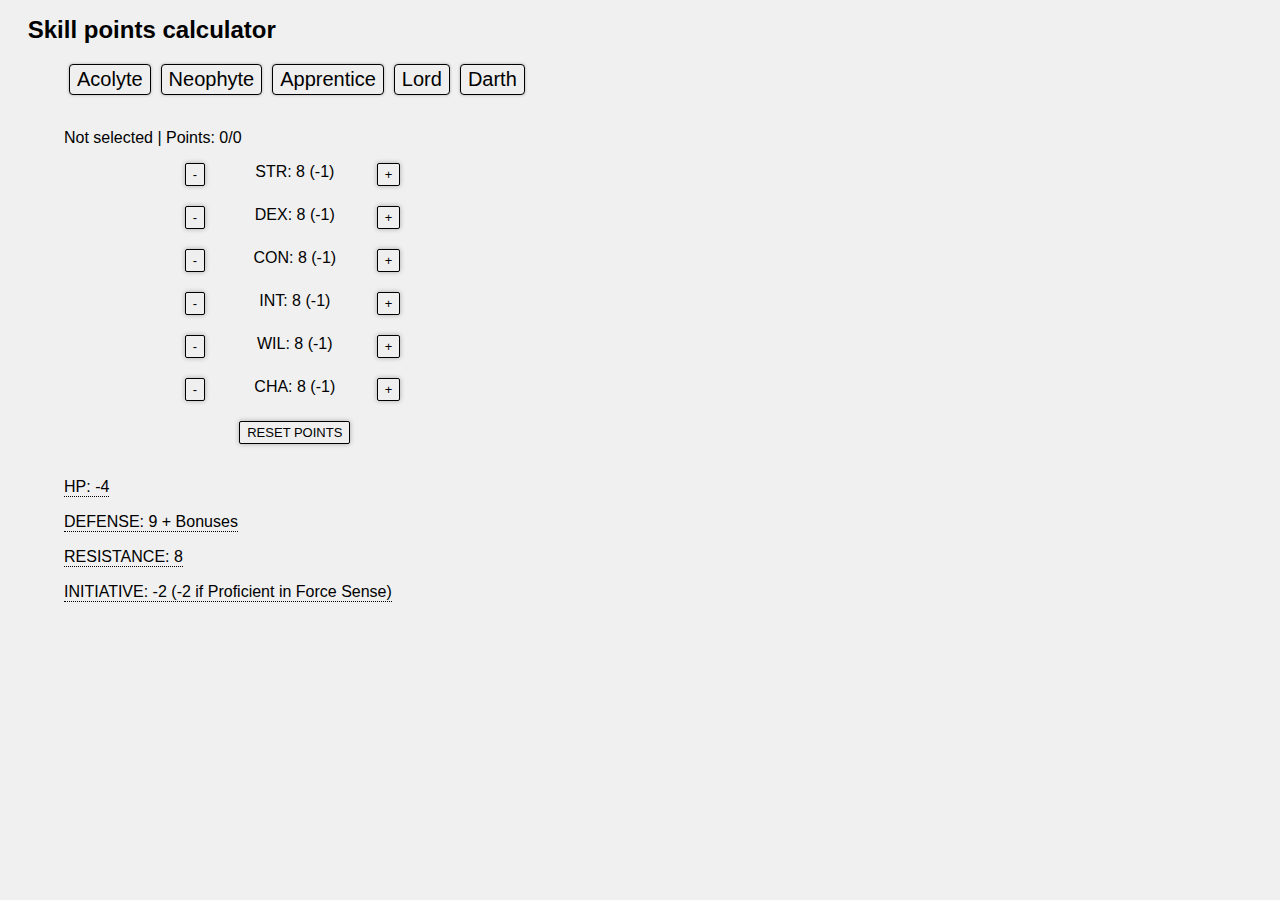
<file: index.html>
<!DOCTYPE html>
<html lang="en">
  <head>
    <title>SWTOR Calculator</title>
    <link rel="stylesheet" href="style.css">
    <meta name="viewport" content="width=device-width, initial-scale=1">
    <link rel="icon" type="image/x-icon" href="favicon.ico">

</head>
<body>
	<header>
    <h1>Skill points calculator</h1>
  </header>
	<main>
  <section id="rank_buttons" class="button"></section>

  <br />

  <section id="level_buttons">
  </section>

  <section id="skill_selection">
    <p><span id="rank"></span> | Points: <span id="used"></span>/<span id="available"></span></p>
   
    <article class="grid-container">
      <div class="grid">
        <div>
          <button id="strREM" class="sk_but_minu">-</button>
        </div>
        <div class="text">
          STR: <span id="STRlevel"></span> (<span id="STRmod"></span>)
        </div>
        <div>
          <button id="strADD" class="sk_but_plus">+</button>
        </div>

        <div>
          <button id="dexREM" class="sk_but_minu">-</button>
        </div>
        <div class="text">
          DEX: <span id="DEXlevel"></span> (<span id="DEXmod"></span>)
        </div>
        <div>
          <button id="dexADD" class="sk_but_plus">+</button>
        </div>

        <div>
          <button id="conREM" class="sk_but_minu">-</button>
        </div>
        <div class="text">
          CON: <span id="CONlevel"></span> (<span id="CONmod"></span>)
        </div>
        <div>
          <button id="conADD" class="sk_but_plus">+</button>
        </div>

        <div>
          <button id="intREM" class="sk_but_minu">-</button>
        </div>
        <div class="text">
          INT: <span id="INTlevel"></span> (<span id="INTmod"></span>)
        </div>
        <div>
          <button id="intADD" class="sk_but_plus">+</button>
        </div>

        <div>
          <button id="wilREM" class="sk_but_minu">-</button>
        </div>
        <div class="text">
          WIL: <span id="WILlevel"></span> (<span id="WILmod"></span>)
        </div>
        <div>
          <button id="wilADD" class="sk_but_plus">+</button>
        </div>

        <div>
          <button id="chaREM" class="sk_but_minu">-</button>
        </div>
        <div class="text">
          CHA: <span id="CHAlevel"></span> (<span id="CHAmod"></span>)
        </div>
        <div>
          <button id="chaADD" class="sk_but_plus">+</button>
        </div>

        <div>
        </div>
        <div class="text">
         <button id="reset"></button>
        </div>
        <div>
        </div>
      </div>

      <br />
    </article>
  </section>

  <section id="otherStats">
    <p id="hp_hover">HP: <span id="hp"></span><span id="hp_tooltip">4 * (Title HP + CON)</span></p>
    <br />
    <p id="def_hover">DEFENSE: <span id="def"></span> + Bonuses<span id="def_tooltip">10 + DEX + Bonuses</span></p>
    <br />
    <p id="res_hover">RESISTANCE: <span id="res"></span><span id="res_tooltip">10 + WILL + CHA</span></p>
    <br />
    <p id="in_hover">INITIATIVE: <span id="ini"></span> <span id="note">(<span id="iniProf"></span> if Proficient in Force Sense)</span><span id="in_tooltip">DEX + WILL (Prof: +<span id="prof"></span>)</span></p>
  </section>
	<br><br>
  </main>
  <script defer src="buttons.js"></script>
</body>
</html>
</file>
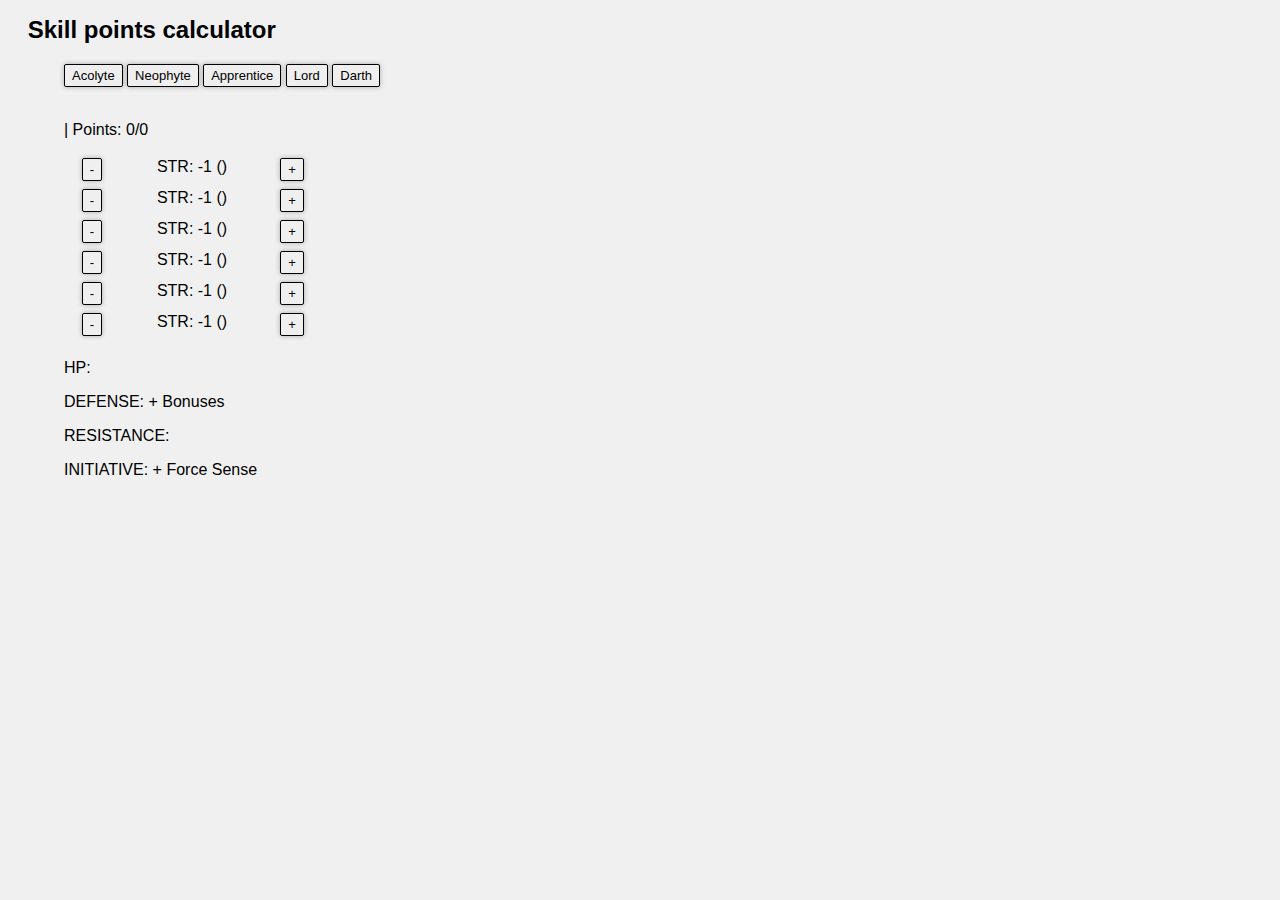
<file: buttons.html>
<!DOCTYPE html>
<html>
  <head>
    <title>SWTOR Calculator</title>
    <link rel="stylesheet" href="style.css">
</head>
<body>
	<h1>Skill points calculator</h1>
	
	<button onclick="addButton(1);">Acolyte</button>
	<button onclick="addButton(2);">Neophyte</button>
  <button onclick="addButton(3);">Apprentice</button>
  <button onclick="addButton(4);">Lord</button>
  <button onclick="addButton(5);">Darth</button>
	<br><br>
	<div id="buttons">
	</div>

  <p><span id="rank"></span> | Points: <span id="used"></span>/<span id="available"></span></p>

  <table>
    <tr>
      <td>
        <button id="strREM">-</button>
      </td>
      <td class="text">
        STR: <span id="STRlevel"></span> (<span id="STRmod"></span>)
      </td>
      <td>
        <button id="strADD">+</button>
      </td>
    </tr>
    <tr>
      <td>
        <button id="dexREM">-</button>
      </td>
      <td class="text">
        STR: <span id="DEXlevel"></span> (<span id="DEXmod"></span>)
      </td>
      <td>
        <button id="dexADD">+</button>
      </td>
    </tr>
    <tr>
      <td>
        <button id="conREM">-</button>
      </td>
      <td class="text">
        STR: <span id="CONlevel"></span> (<span id="CONmod"></span>)
      </td>
      <td>
        <button id="conADD">+</button>
      </td>
    </tr>
    <tr>
      <td>
        <button id="intREM">-</button>
      </td>
      <td class="text">
        STR: <span id="INTlevel"></span> (<span id="INTmod"></span>)
      </td>
      <td>
        <button id="intADD">+</button>
      </td>
    </tr>
    <tr>
      <td>
        <button id="wilREM">-</button>
      </td>
      <td class="text">
        STR: <span id="WILlevel"></span> (<span id="WILmod"></span>)
      </td>
      <td>
        <button id="wilADD">+</button>
      </td>
    </tr>
    <tr>
      <td>
        <button id="chaREM">-</button>
      </td>
      <td class="text">
        STR: <span id="CHAlevel"></span> (<span id="CHAmod"></span>)
      </td>
      <td>
        <button id="chaADD">+</button>
      </td>
    </tr>
  </table>

  <div id="otherStats">
    <p>HP: <span id="hp"></span></p>
    <p>DEFENSE: <span id="def"></span> + Bonuses</p>
    <p>RESISTANCE: <span id="res"></span></p>
    <p>INITIATIVE: <span id="ini"></span> + Force Sense</p>
  </div>

  <script defer src="buttons.js"></script>
</body>
</html>
</file>
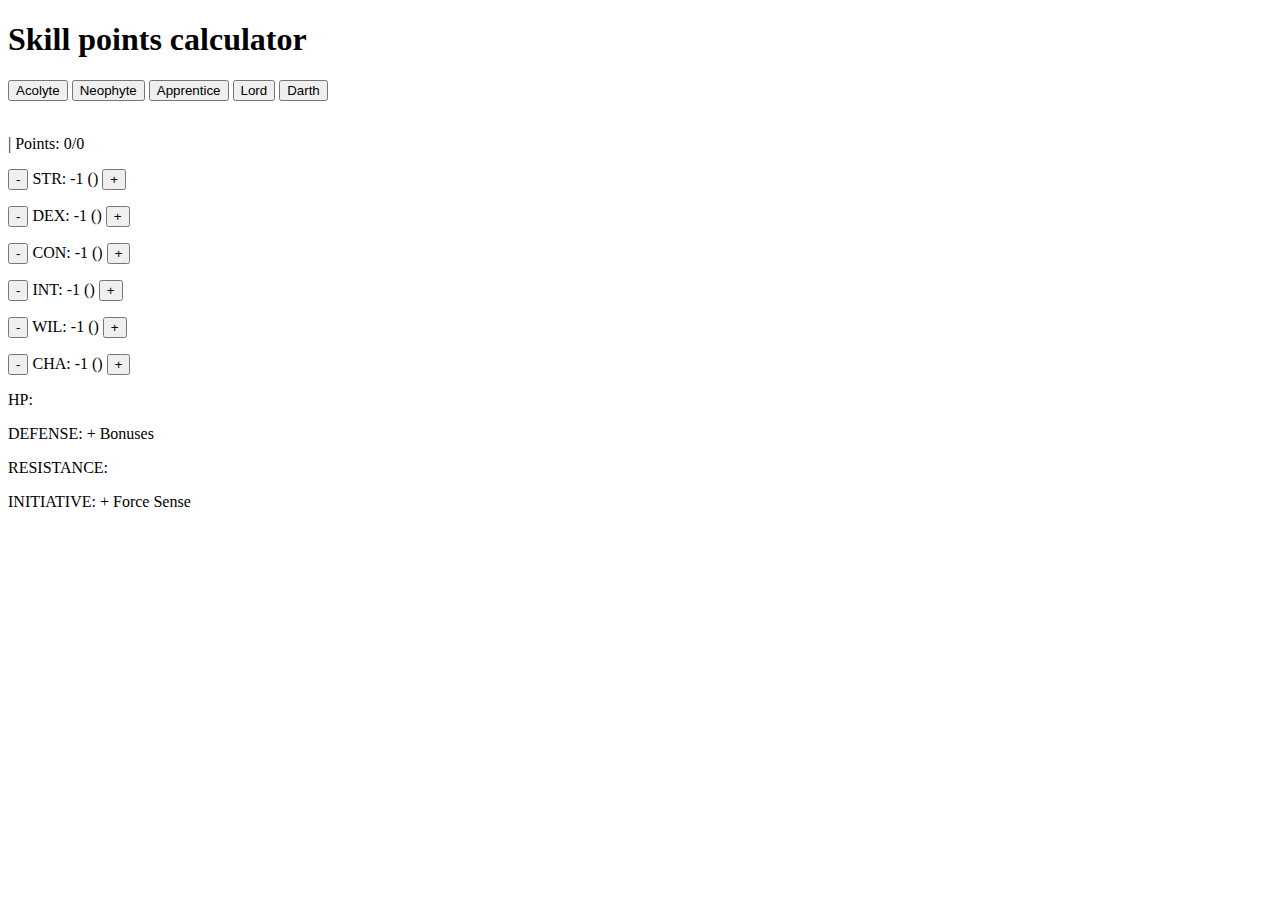
<file: index_old.html>
<!DOCTYPE html>
<html>
<head>
	<title>SWTOR Calculator</title>
</head>
<body>
	<h1>Skill points calculator</h1>
	
	<button onclick="addButton(1);">Acolyte</button>
	<button onclick="addButton(2);">Neophyte</button>
  <button onclick="addButton(3);">Apprentice</button>
  <button onclick="addButton(4);">Lord</button>
  <button onclick="addButton(5);">Darth</button>
	<br><br>
	<div id="buttons">
	</div>

	<p><span id="rank"></span> | Points: <span id="used"></span>/<span id="available"></span></p>

  <div id="STR">
    <p>
    <button id="strREM">-</button>
    STR: <span id="STRlevel"></span> (<span id="STRmod"></span>)
    <button id="strADD">+</button>
    </p>
  </div>
  <div id="DEX">
    <p>
    <button id="dexREM">-</button>
    DEX: <span id="DEXlevel"></span> (<span id="DEXmod"></span>)
    <button id="dexADD">+</button>
    </p>
  </div>
  <div id="CON">
    <p>
    <button id="conREM">-</button>
    CON: <span id="CONlevel"></span> (<span id="CONmod"></span>)
    <button id="conADD">+</button>
    </p>
  </div>
  <div id="INT">
    <p>
    <button id="intREM">-</button>
    INT: <span id="INTlevel"></span> (<span id="INTmod"></span>)
    <button id="intADD">+</button>
    </p>
  </div>
  <div id="WIL">
    <p>
    <button id="wilREM">-</button>
    WIL: <span id="WILlevel"></span> (<span id="WILmod"></span>)
    <button id="wilADD">+</button>
    </p>
  </div>
  <div id="CHA">
    <p>
    <button id="chaREM">-</button>
    CHA: <span id="CHAlevel"></span> (<span id="CHAmod"></span>)
    <button id="chaADD">+</button>
    </p>
  </div>

  <div id="otherStats">
    <p>HP: <span id="hp"></span></p>
    <p>DEFENSE: <span id="def"></span> + Bonuses</p>
    <p>RESISTANCE: <span id="res"></span></p>
    <p>INITIATIVE: <span id="ini"></span> + Force Sense</p>
  </div>

  <script defer src="buttons.js"></script>
</body>
</html>
</file>
<file: style.css>
body {
  font-family: Arial, sans-serif;
  margin-left: 5%;
  padding: 0;
  background-color: #F0F0F0;
}

td {
  width: 50px;
  text-align: center;
  padding-bottom: 5px;
}

.text {
  width: 100px;
}



h1 {
  font-size: 24px;
  font-weight: bold;
  margin-bottom: 20px;
  margin-left: -3%;
}

.label {
  font-weight: bold;
  margin-bottom: 5px;
}

.input, .select, .skill {
  margin-bottom: 10px;
  padding: 5px;
  width: 100%;
  border: 1px solid #CCC;
  border-radius: 4px;
  box-sizing: border-box;
  font-size: 16px;
}

button {
  display: inline;
  margin: 0;
  padding: 3px 7px;
  background-color: none;
  color: #000;
  border: 1px solid black;
  border-radius: 2px;
  box-shadow: 0 0 5px rgba(0, 0, 0, 0.3);
  font-size: 13px;
  cursor: pointer;
}

.sk_but_minu:hover {
  background-color: rgba(255, 0, 0, 0.2);
}

.sk_but_plus:hover {
  background-color: rgba(000, 128, 0, 0.2);
}

.grid-container {
  width: 220px;
  margin-left: 10%;
}

#reset {
  margin: 0 auto;
  grid-column: 2 / 3;
  justify-self: center;
}

.grid {
  display: grid;
  grid-template-columns: repeat(3, 1fr);
  grid-column-gap: 10px;
  row-gap: 20px;
}

.cell {
  display: flex;
  justify-content: center;
  align-items: center;
  padding: 10px;
}

.text {
  display: inline-block;
  width: 120px;
  text-align: center;
  padding: 0 12px;
  justify-self: center;
}


#hp_hover #hp_tooltip, #def_hover #def_tooltip, #res_hover #res_tooltip, #in_hover #in_tooltip {
  visibility: hidden;
  background-color: #555;
  color: #fff;
  text-align: center;
  border-radius: 6px;
  padding: 5px 10px;
  position: absolute;
  z-index: 1;
  bottom: 125%;
  left: 50%;
  margin-right: -60px;
  opacity: 0;
  transition: opacity 0.3s;
  width: max-content;
}

#hp_hover, #def_hover, #res_hover, #in_hover {
  position: relative;
  display: inline-block;
  border-bottom: 1px dotted black;
  margin-bottom: auto;
}

#hp_hover:hover #hp_tooltip, #def_hover:hover #def_tooltip, #res_hover:hover #res_tooltip, #in_hover:hover #in_tooltip {
  visibility: visible;
  opacity: 1;
  font-size: 12px;
}
</file>
